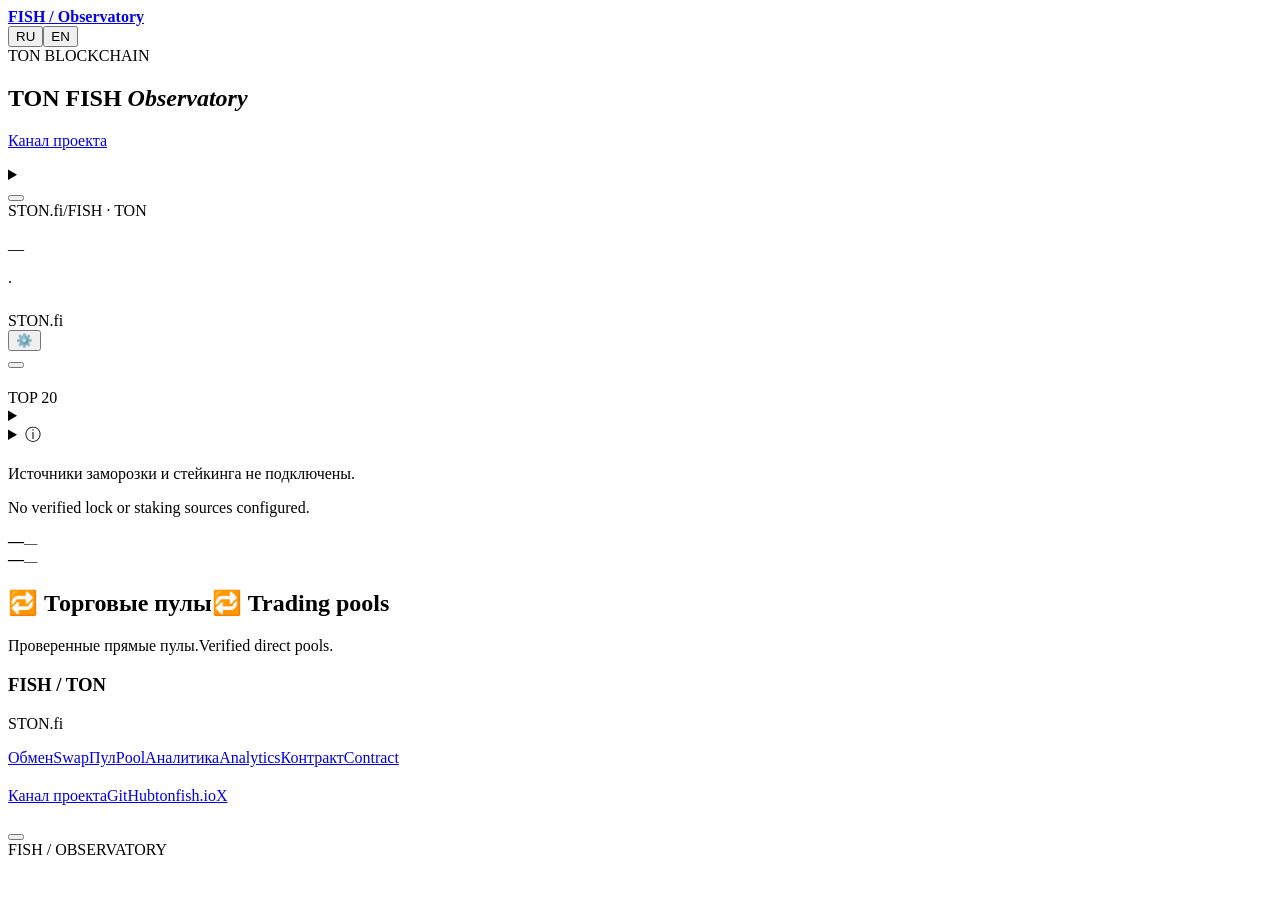
<file: web/page.html>
<!doctype html>
<html lang="ru"><head>
<meta charset="utf-8"><meta name="viewport" content="width=device-width,initial-scale=1">
<meta name="theme-color" content="#070d21"><meta name="description" content="FISH Observatory — сделки STON.fi, держатели и подтверждённые сжигания FISH в сети TON.">
<title>TON FISH Observatory</title><style>/*STYLE*/</style>
</head><body id="top">
<header><div class="wrap nav">
<a class="brand" href="#top"><span class="brandMark" aria-hidden="true"></span><strong>FISH<span> / Observatory</span></strong></a>
<nav id="nav" aria-label="Observatory"><a href="#market" data-t="navMarket"></a><a href="#activity" data-t="activity"></a><a href="#wallets" data-t="wallets"></a><a href="#pools" data-t="navLiquidity"></a><a href="#supply" data-t="navSupply"></a><a href="#links" data-t="links"></a></nav>
<div class="langs" aria-label="Language"><button id="ru" lang="ru">RU</button><button id="en" lang="en">EN</button></div>
</div></header>
<main class="wrap"><section class="hero"><div class="herotext"><div class="eyebrow heroChain"><span class="brandInline" data-brand="ton">TON BLOCKCHAIN</span></div><h1>TON FISH <em>Observatory</em></h1><p data-t="intro"></p><div class="introLinks"><a href="#market" data-t="toMarket"></a><a href="https://t.me/tonfish_en" target="_blank" rel="noopener noreferrer" data-t="projectChannel">Канал проекта</a></div></div><div class="heroArt" role="img" aria-label="TON FISH"></div></section>
<section class="syncBar" aria-label="Data updates"><div><p id="syncStatus" role="status" aria-live="polite"></p><small id="syncDetail"></small><details id="sectionStatus"><summary id="sectionStatusTitle"></summary><div id="sectionStatusRows"></div></details></div><button id="refreshData" type="button"></button></section>
<section class="panel graph" id="market"><div class="graphTop"><div><div class="eyebrow marketChain"><span class="brandInline" data-brand="ston">STON.fi</span><span>/</span><span class="brandInline" data-brand="project">FISH</span> · <span class="brandInline" data-brand="ton">TON</span></div><h2 data-t="price"></h2><div class="capHeadline"><div id="lastPrice" class="price">—</div><span id="capChange" class="capChange"></span></div><p id="capPeriod" class="note"></p></div><div class="graphControls"><div id="currency" class="tabs" role="group"></div><div id="periods" class="tabs" role="group"></div></div></div>
<div class="chartCaption"><span class="lineKey"></span><span id="chartUnit"></span><span class="sep">·</span><span data-t="burnKey"></span></div>
<div id="plot"></div><section class="volumeBlock" aria-labelledby="volumeTitle"><div class="volumeHeading"><strong id="volumeTitle" data-t="volumeTitle"></strong><div class="volumeKeys"><span id="volumeBuys"></span><span id="volumeSells"></span></div></div><div id="tradeVolume"></div><small id="volumeEmpty" class="note" data-t="volumeEmpty"></small></section><div class="capRange"><span id="capLow"></span><span id="capHigh"></span></div></section>
<section class="summary"><div class="sectionHeading"><h2 data-t="summary"></h2></div><div id="stats"></div></section>

<div class="columns"><section id="activity" class="panel"><div class="sectionHeading"><h2 data-t="activity"></h2><span class="tag dexTag"><span class="brandInline" data-brand="ston">STON.fi</span></span></div><div class="feedFilterBar"><div id="filters" class="tabs"></div><button type="button" id="badgeFilterToggle" aria-controls="badgeFilterPanel" aria-expanded="false"><span aria-hidden="true">⚙️</span> <span data-t="filterButton"></span> <span id="badgeFilterCount" aria-live="polite"></span></button></div><div id="badgeFilterPanel" class="filterPanel" hidden><label class="onlyBadges"><input type="checkbox" id="feedDomains"><span data-t="withBadges"></span></label><div class="tradeSize"><label><input type="checkbox" id="largeTrades"><span data-t="largeTrades"></span></label><label><span data-t="minimumSize"></span><input type="number" min="0" step="any" value="20" inputmode="decimal" id="minTradeSize" disabled></label></div><div class="filterBadgesHeading"><strong data-t="filterByBadges"></strong><button type="button" id="clearBadgeFilters" data-t="filterReset"></button></div><input type="search" id="badgeFilterSearch" class="badgeFilterSearch" autocomplete="off" spellcheck="false" aria-label="Search badges"><div id="badgeFilterList" class="badgeFilterList"></div><p class="filterHint" data-t="filterHint"></p></div><div id="feed"></div><button class="more" id="more"></button></section>
<section id="wallets" class="panel"><div class="sectionHeading"><h2 data-t="wallets"></h2><span class="tag">TOP 20</span></div><div class="tabs" id="views"></div><div id="sellerPeriods" class="smallTabs"></div><details class="walletSearch"><summary data-t="walletSearch"></summary><form class="walletSearchForm" id="walletSearchForm"><input id="walletQuery" aria-label="TON" type="search" maxlength="253" spellcheck="false" autocapitalize="off" autocomplete="off" required><button id="walletFind" type="submit"></button></form><div class="walletResult" id="walletResult" role="status" hidden></div></details><details class="badgeLegend"><summary><span aria-hidden="true">ⓘ </span><span data-t="badgeLegend"></span></summary><dl><dt>OG</dt><dd data-t="badgeOg"></dd><dt>+888</dt><dd data-t="badgeFragment"></dd><dt>0000.ton</dt><dd data-t="badgeDigits"></dd><dt>🔥</dt><dd data-t="badgeBurn"></dd></dl></details><div id="rank"></div><button id="holdersMore" type="button" class="more" aria-controls="rank" aria-expanded="false" hidden></button></section></div>
<section id="supply" class="panel resources supplyPanel"><h2 data-t="supplyTitle"></h2><p class="note" lang="ru">Источники заморозки и стейкинга не подключены.</p><p class="note" lang="en">No verified lock or staking sources configured.</p><div class="supplyGrid"><div><span data-t="supplyFrozen"></span><strong id="frozenTotal">—</strong><small id="frozenUsd">—</small></div><div><span data-t="supplyStaked"></span><strong id="stakingTotal">—</strong><small id="stakingUsd">—</small></div></div></section>
<section id="pools" class="panel resources" aria-labelledby="pools-title"><h2 id="pools-title"><span lang="ru">🔁 Торговые пулы</span><span lang="en">🔁 Trading pools</span></h2><p class="poolIntro"><span lang="ru">Проверенные прямые пулы.</span><span lang="en">Verified direct pools.</span></p><div class="poolGrid knownPools"><article class="poolCard" data-quote-address="EQAAAAAAAAAAAAAAAAAAAAAAAAAAAAAAAAAAAAAAAAAAAM9c"><h3>FISH / TON</h3><p>STON.fi</p><div class="poolActions"><a href="https://app.ston.fi/swap?ft=EQATcUc69sGSCCMSadsVUKdGwM1BMKS-HKCWGPk60xZGgwsK&amp;tt=TON"><span lang="ru">Обмен</span><span lang="en">Swap</span></a><a href="https://app.ston.fi/pools/EQCVflRjTn91FKGZzy2UTHgLn3hG3TsOlQIsAOPcB57K5gT5"><span lang="ru">Пул</span><span lang="en">Pool</span></a><a href="https://www.geckoterminal.com/ton/pools/EQCVflRjTn91FKGZzy2UTHgLn3hG3TsOlQIsAOPcB57K5gT5"><span lang="ru">Аналитика</span><span lang="en">Analytics</span></a><a href="https://gram.org/address/EQCVflRjTn91FKGZzy2UTHgLn3hG3TsOlQIsAOPcB57K5gT5"><span lang="ru">Контракт</span><span lang="en">Contract</span></a></div></article></div><div class="poolGrid" id="discoveredPools" hidden></div><p class="poolSources" id="poolChecked"></p></section>
<section id="links" class="panel resources"><h2 data-t="links"></h2><div class="resourcesGrid"><article><h3 data-t="projectResources"></h3><div class="resourceList"><a href="https://t.me/tonfish_en" target="_blank" rel="noopener noreferrer" data-t="projectChannel">Канал проекта</a><a href="https://github.com/Freebielife/FISH">GitHub</a><a href="https://www.tonfish.io/" target="_blank" rel="noopener noreferrer">tonfish.io</a><a href="https://twitter.com/tonfish_tg" target="_blank" rel="noopener noreferrer">X</a></div></article><article><h3 data-t="contractLabel"></h3><p class="contract" id="contractAddress"></p><div class="resourceList"><a id="contract" data-t="exploreContract"></a><button id="copy"></button></div></article></div></section>
<footer><span>FISH / OBSERVATORY</span><a href="#top" data-t="up"></a></footer></main>

<script id="snapshot" type="application/json">__SNAPSHOT__</script><script>/*LOADER*/</script><script>/*MARKET_CAP*/</script><script>/*ICONS*/</script><script>/*APP*/</script></body></html>
</file>
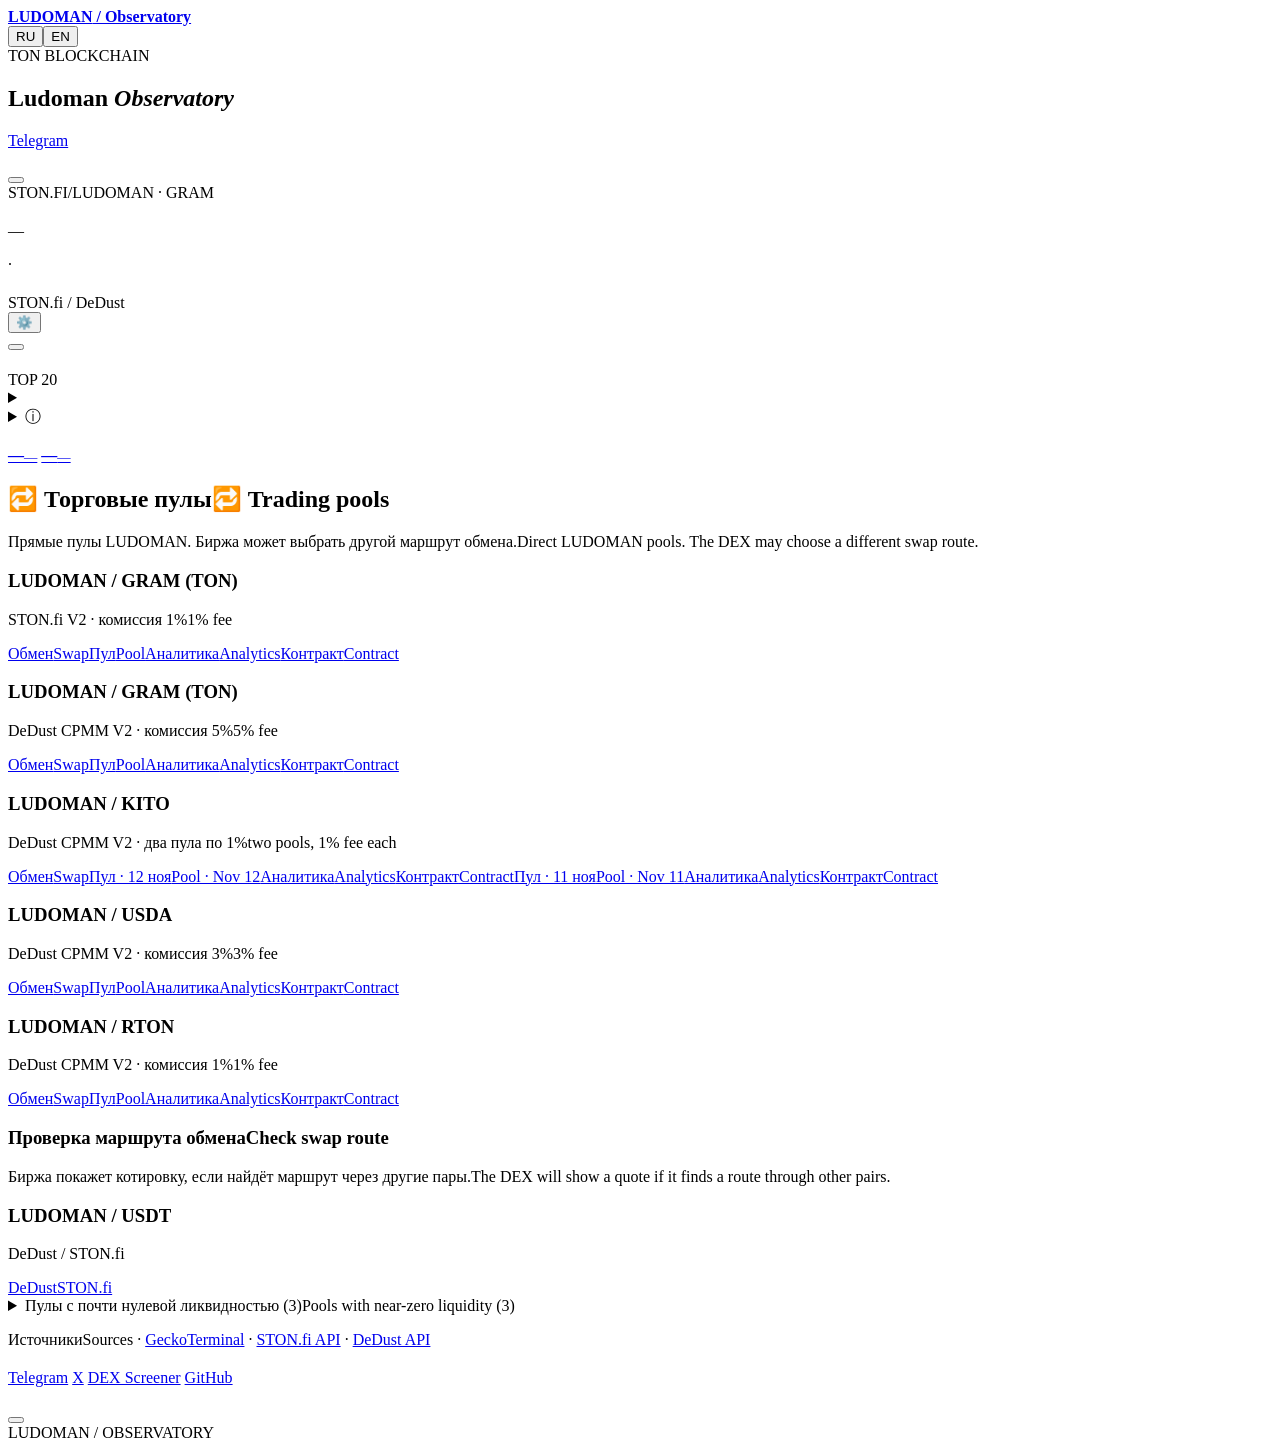
<file: reference/web/page.html>
<!doctype html>
<html lang="ru"><head>
<meta charset="utf-8"><meta name="viewport" content="width=device-width,initial-scale=1">
<meta name="theme-color" content="#070d21"><meta name="description" content="LUDOMAN Observatory — сделки STON.fi и DeDust, держатели и подтверждённые сжигания LUDOMAN в сети TON.">
<title>Ludoman Observatory</title><style>/*STYLE*/</style>
</head><body id="top">
<header><div class="wrap nav">
<a class="brand" href="#top"><span class="brandMark" aria-hidden="true"></span><strong>LUDOMAN<span> / Observatory</span></strong></a>
<nav id="nav" aria-label="Observatory"><a href="#market" data-t="navMarket"></a><a href="#activity" data-t="activity"></a><a href="#wallets" data-t="wallets"></a><a href="#pools" data-t="navLiquidity"></a><a href="#supply" data-t="navSupply"></a><a href="#links" data-t="links"></a></nav>
<div class="langs" aria-label="Language"><button id="ru" lang="ru">RU</button><button id="en" lang="en">EN</button></div>
</div></header>
<main class="wrap"><section class="hero"><div class="herotext"><div class="eyebrow heroChain"><span class="brandInline" data-brand="ton">TON BLOCKCHAIN</span></div><h1>Ludoman <em>Observatory</em></h1><p data-t="intro"></p><div class="introLinks"><a href="#market" data-t="toMarket"></a><a href="https://t.me/the1000ludoman" target="_blank" rel="noopener noreferrer">Telegram</a></div></div><div class="heroArt" role="img" aria-label="Ludoman"></div></section>
<section class="syncBar" aria-label="Data updates"><div><p id="syncStatus" role="status" aria-live="polite"></p><small id="syncDetail"></small></div><button id="refreshData" type="button"></button></section>
<section class="panel graph" id="market"><div class="graphTop"><div><div class="eyebrow marketChain"><span class="brandInline" data-brand="ston">STON.FI</span><span>/</span><span class="brandInline" data-brand="ludoman">LUDOMAN</span> · <span class="brandInline" data-brand="gram">GRAM</span></div><h2 data-t="price"></h2><div class="capHeadline"><div id="lastPrice" class="price">—</div><span id="capChange" class="capChange"></span></div><p id="capPeriod" class="note"></p></div><div class="graphControls"><div id="currency" class="tabs" role="group"></div><div id="periods" class="tabs" role="group"></div></div></div>
<div class="chartCaption"><span class="lineKey"></span><span id="chartUnit"></span><span class="sep">·</span><span data-t="burnKey"></span></div>
<div id="plot"></div><section class="volumeBlock" aria-labelledby="volumeTitle"><div class="volumeHeading"><strong id="volumeTitle" data-t="volumeTitle"></strong><div class="volumeKeys"><span id="volumeBuys"></span><span id="volumeSells"></span></div></div><div id="tradeVolume"></div><small id="volumeEmpty" class="note" data-t="volumeEmpty"></small></section><div class="capRange"><span id="capLow"></span><span id="capHigh"></span></div></section>
<section class="summary"><div class="sectionHeading"><h2 data-t="summary"></h2></div><div id="stats"></div></section>

<div class="columns"><section id="activity" class="panel"><div class="sectionHeading"><h2 data-t="activity"></h2><span class="tag dexTag"><span class="brandInline" data-brand="ston">STON.fi</span> / <span class="brandInline" data-brand="dedust">DeDust</span></span></div><div class="feedFilterBar"><div id="filters" class="tabs"></div><button type="button" id="badgeFilterToggle" aria-controls="badgeFilterPanel" aria-expanded="false"><span aria-hidden="true">⚙️</span> <span data-t="filterButton"></span> <span id="badgeFilterCount" aria-live="polite"></span></button></div><div id="badgeFilterPanel" class="filterPanel" hidden><label class="onlyBadges"><input type="checkbox" id="feedDomains"><span data-t="withBadges"></span></label><div class="tradeSize"><label><input type="checkbox" id="largeTrades"><span data-t="largeTrades"></span></label><label><span data-t="minimumSize"></span><input type="number" min="0" step="any" value="20" inputmode="decimal" id="minTradeSize" disabled></label></div><div class="filterBadgesHeading"><strong data-t="filterByBadges"></strong><button type="button" id="clearBadgeFilters" data-t="filterReset"></button></div><input type="search" id="badgeFilterSearch" class="badgeFilterSearch" autocomplete="off" spellcheck="false" aria-label="Search badges"><div id="badgeFilterList" class="badgeFilterList"></div><p class="filterHint" data-t="filterHint"></p></div><div id="feed"></div><button class="more" id="more"></button></section>
<section id="wallets" class="panel"><div class="sectionHeading"><h2 data-t="wallets"></h2><span class="tag">TOP 20</span></div><div class="tabs" id="views"></div><div id="sellerPeriods" class="smallTabs"></div><details class="walletSearch"><summary data-t="walletSearch"></summary><form class="walletSearchForm" id="walletSearchForm"><input id="walletQuery" aria-label="TON" type="search" maxlength="253" spellcheck="false" autocapitalize="off" autocomplete="off" required><button id="walletFind" type="submit"></button></form><div class="walletResult" id="walletResult" role="status" hidden></div></details><details class="badgeLegend"><summary><span aria-hidden="true">ⓘ </span><span data-t="badgeLegend"></span></summary><dl><dt>OG</dt><dd data-t="badgeOg"></dd><dt>+888</dt><dd data-t="badgeFragment"></dd><dt>0000.ton</dt><dd data-t="badgeDigits"></dd><dt>author NFT</dt><dd data-t="badgeAuthor"></dd><dt>JVault</dt><dd data-t="badgeStaking"></dd><dt data-badge-key="vnuk">VNUK</dt><dd data-t="badgeVnuk"></dd><dt data-badge-key="joystick">Joystick</dt><dd data-t="badgeJoystick"></dd><dt data-badge-key="phoenix">Phoenix</dt><dd data-t="badgePhoenix"></dd><dt data-badge-key="arni">ARNI</dt><dd data-t="badgeArni"></dd><dt data-badge-key="napiwas">NAPIWAS</dt><dd data-t="badgeNapiwas"></dd><dt>🔵 NFT</dt><dd data-t="badgeBlue"></dd><dt>🔥</dt><dd data-t="badgeBurn"></dd></dl></details><div id="rank"></div></section></div>
<section id="supply" class="panel resources supplyPanel" aria-labelledby="supplyTitle">
<h2 id="supplyTitle" data-t="supplyTitle"></h2>
<div class="supplyGrid">
<a href="https://tonraffles.app/lock/EQDbKihXMZuNfl7m7VcNrHIyYYYgCFPhccIqNN_ocNn-PBCb" target="_blank" rel="noopener noreferrer"><span data-t="supplyFrozen"></span><strong id="frozenTotal">—</strong><small id="frozenUsd" class="supplyUsd">—</small><small data-t="supplyFrozenHint"></small></a>
<a href="https://tonviewer.com/EQANDE3kcYMMSkumPIuj0BWLi2kTTRXng6FSYrvRbEpUv877" target="_blank" rel="noopener noreferrer"><span data-t="supplyStaked"></span><strong id="stakingTotal">—</strong><small id="stakingUsd" class="supplyUsd">—</small><small data-t="supplyStakedHint"></small></a>
</div></section>
<section id="pools" class="panel resources" aria-labelledby="pools-title">
<h2 id="pools-title"><span lang="ru">🔁 Торговые пулы</span><span lang="en">🔁 Trading pools</span></h2>
<p class="poolIntro"><span lang="ru">Прямые пулы LUDOMAN. Биржа может выбрать другой маршрут обмена.</span><span lang="en">Direct LUDOMAN pools. The DEX may choose a different swap route.</span></p>
<div class="poolGrid knownPools"><article class="poolCard">
<h3>LUDOMAN / GRAM (TON)</h3><p>STON.fi V2 · <span lang="ru">комиссия 1%</span><span lang="en">1% fee</span></p>
<div class="poolActions"><a href="https://app.ston.fi/swap?ft=EQDbKihXMZuNfl7m7VcNrHIyYYYgCFPhccIqNN_ocNn-PBCb&amp;tt=TON" target="_blank" rel="noopener noreferrer"><span lang="ru">Обмен</span><span lang="en">Swap</span></a><a href="https://app.ston.fi/pools/EQDUK1q0zadi3cWKYZrqtIIavMazqgYKIFYRDBBhlIPTxQAV" target="_blank" rel="noopener noreferrer"><span lang="ru">Пул</span><span lang="en">Pool</span></a><a href="https://www.geckoterminal.com/ton/pools/EQDUK1q0zadi3cWKYZrqtIIavMazqgYKIFYRDBBhlIPTxQAV" target="_blank" rel="noopener noreferrer"><span lang="ru">Аналитика</span><span lang="en">Analytics</span></a><a href="https://gram.org/address/EQDUK1q0zadi3cWKYZrqtIIavMazqgYKIFYRDBBhlIPTxQAV" target="_blank" rel="noopener noreferrer"><span lang="ru">Контракт</span><span lang="en">Contract</span></a></div>
</article><article class="poolCard">
<h3>LUDOMAN / GRAM (TON)</h3><p>DeDust CPMM V2 · <span lang="ru">комиссия 5%</span><span lang="en">5% fee</span></p>
<div class="poolActions"><a href="https://dedust.io/swap/EQDbKihXMZuNfl7m7VcNrHIyYYYgCFPhccIqNN_ocNn-PBCb/TON" target="_blank" rel="noopener noreferrer"><span lang="ru">Обмен</span><span lang="en">Swap</span></a><a href="https://dedust.io/pools/EQAVfl9Mvs1XL1umqTGi98ZliQaUnv9bi17UBI15gQbO78JD" target="_blank" rel="noopener noreferrer"><span lang="ru">Пул</span><span lang="en">Pool</span></a><a href="https://www.geckoterminal.com/ton/pools/EQAVfl9Mvs1XL1umqTGi98ZliQaUnv9bi17UBI15gQbO78JD" target="_blank" rel="noopener noreferrer"><span lang="ru">Аналитика</span><span lang="en">Analytics</span></a><a href="https://gram.org/address/EQAVfl9Mvs1XL1umqTGi98ZliQaUnv9bi17UBI15gQbO78JD" target="_blank" rel="noopener noreferrer"><span lang="ru">Контракт</span><span lang="en">Contract</span></a></div>
</article><article class="poolCard">
<h3>LUDOMAN / KITO</h3><p>DeDust CPMM V2 · <span lang="ru">два пула по 1%</span><span lang="en">two pools, 1% fee each</span></p>
<div class="poolActions"><a href="https://dedust.io/swap/EQDbKihXMZuNfl7m7VcNrHIyYYYgCFPhccIqNN_ocNn-PBCb/EQCSLLVQ8qdhEqZUKaiKU7F6sVfnNPmQ4FsCpCo8olo795LP" target="_blank" rel="noopener noreferrer"><span lang="ru">Обмен</span><span lang="en">Swap</span></a><a href="https://dedust.io/pools/EQCZZLM3GSpiy9wThrt3HmQ5hyvJe40jk29dpIkCg3IS5S4M" target="_blank" rel="noopener noreferrer"><span lang="ru">Пул · 12 ноя</span><span lang="en">Pool · Nov 12</span></a><a href="https://www.geckoterminal.com/ton/pools/EQCZZLM3GSpiy9wThrt3HmQ5hyvJe40jk29dpIkCg3IS5S4M" target="_blank" rel="noopener noreferrer"><span lang="ru">Аналитика</span><span lang="en">Analytics</span></a><a href="https://gram.org/address/EQCZZLM3GSpiy9wThrt3HmQ5hyvJe40jk29dpIkCg3IS5S4M" target="_blank" rel="noopener noreferrer"><span lang="ru">Контракт</span><span lang="en">Contract</span></a><a href="https://dedust.io/pools/EQCJJiws0e1N7U-SprEyAWgaoVtbJuBTpHSw_yV1oz5sI8ZP" target="_blank" rel="noopener noreferrer"><span lang="ru">Пул · 11 ноя</span><span lang="en">Pool · Nov 11</span></a><a href="https://www.geckoterminal.com/ton/pools/EQCJJiws0e1N7U-SprEyAWgaoVtbJuBTpHSw_yV1oz5sI8ZP" target="_blank" rel="noopener noreferrer"><span lang="ru">Аналитика</span><span lang="en">Analytics</span></a><a href="https://gram.org/address/EQCJJiws0e1N7U-SprEyAWgaoVtbJuBTpHSw_yV1oz5sI8ZP" target="_blank" rel="noopener noreferrer"><span lang="ru">Контракт</span><span lang="en">Contract</span></a></div>
</article><article class="poolCard">
<h3>LUDOMAN / USDA</h3><p>DeDust CPMM V2 · <span lang="ru">комиссия 3%</span><span lang="en">3% fee</span></p>
<div class="poolActions"><a href="https://dedust.io/swap/EQDbKihXMZuNfl7m7VcNrHIyYYYgCFPhccIqNN_ocNn-PBCb/EQBFzVi0BUoGQ79Ld7o41_l1soo5BClojFkVz0oxXk1R9rAM" target="_blank" rel="noopener noreferrer"><span lang="ru">Обмен</span><span lang="en">Swap</span></a><a href="https://dedust.io/pools/EQCDSMFo5WgFtzQe7GF24_HQFkhLYEgv4i5_FndFA8d3PHfk" target="_blank" rel="noopener noreferrer"><span lang="ru">Пул</span><span lang="en">Pool</span></a><a href="https://www.geckoterminal.com/ton/pools/EQCDSMFo5WgFtzQe7GF24_HQFkhLYEgv4i5_FndFA8d3PHfk" target="_blank" rel="noopener noreferrer"><span lang="ru">Аналитика</span><span lang="en">Analytics</span></a><a href="https://gram.org/address/EQCDSMFo5WgFtzQe7GF24_HQFkhLYEgv4i5_FndFA8d3PHfk" target="_blank" rel="noopener noreferrer"><span lang="ru">Контракт</span><span lang="en">Contract</span></a></div>
</article><article class="poolCard">
<h3>LUDOMAN / RTON</h3><p>DeDust CPMM V2 · <span lang="ru">комиссия 1%</span><span lang="en">1% fee</span></p>
<div class="poolActions"><a href="https://dedust.io/swap/EQDbKihXMZuNfl7m7VcNrHIyYYYgCFPhccIqNN_ocNn-PBCb/EQDTTEFpHZWcUZNijMp6xQhe1aEdNyuFw-UIe-DArz5_b4lV" target="_blank" rel="noopener noreferrer"><span lang="ru">Обмен</span><span lang="en">Swap</span></a><a href="https://dedust.io/pools/EQC_-e-An_00rgQXBAj6cRNCUregI3SFfUjGX8_5kzqtXjeZ" target="_blank" rel="noopener noreferrer"><span lang="ru">Пул</span><span lang="en">Pool</span></a><a href="https://www.geckoterminal.com/ton/pools/EQC_-e-An_00rgQXBAj6cRNCUregI3SFfUjGX8_5kzqtXjeZ" target="_blank" rel="noopener noreferrer"><span lang="ru">Аналитика</span><span lang="en">Analytics</span></a><a href="https://gram.org/address/EQC_-e-An_00rgQXBAj6cRNCUregI3SFfUjGX8_5kzqtXjeZ" target="_blank" rel="noopener noreferrer"><span lang="ru">Контракт</span><span lang="en">Contract</span></a></div>
</article></div>
<div class="poolGrid" id="discoveredPools" hidden></div>
<p class="poolSources" id="poolChecked"></p>
<div class="poolRoute">
<h3><span lang="ru">Проверка маршрута обмена</span><span lang="en">Check swap route</span></h3>
<p><span lang="ru">Биржа покажет котировку, если найдёт маршрут через другие пары.</span><span lang="en">The DEX will show a quote if it finds a route through other pairs.</span></p>
<article class="poolCard">
<h3>LUDOMAN / USDT</h3><p>DeDust / STON.fi</p>
<div class="poolActions"><a href="https://dedust.io/swap/EQDbKihXMZuNfl7m7VcNrHIyYYYgCFPhccIqNN_ocNn-PBCb/EQCxE6mUtQJKFnGfaROTKOt1lZbDiiX1kCixRv7Nw2Id_sDs" target="_blank" rel="noopener noreferrer">DeDust</a><a href="https://app.ston.fi/swap?ft=EQDbKihXMZuNfl7m7VcNrHIyYYYgCFPhccIqNN_ocNn-PBCb&amp;tt=EQCxE6mUtQJKFnGfaROTKOt1lZbDiiX1kCixRv7Nw2Id_sDs" target="_blank" rel="noopener noreferrer">STON.fi</a></div>
</article>
</div>
<details class="poolTiny"><summary><span lang="ru">Пулы с почти нулевой ликвидностью (3)</span><span lang="en">Pools with near-zero liquidity (3)</span></summary>
<div class="poolGrid knownPools"><article class="poolCard">
<h3>LUDOMAN / GRAM (TON)</h3><p>DeDust V1 · <span lang="ru">комиссия 0,25%</span><span lang="en">0.25% fee</span></p>
<div class="poolActions"><a href="https://gram.org/address/EQDIJ0ZY3yMhKdWoTLVVtSPBJmvAURRJ1n40-8Cj8ybDiRf8" target="_blank" rel="noopener noreferrer"><span lang="ru">Контракт пула</span><span lang="en">Pool contract</span></a></div>
</article><article class="poolCard">
<h3>LUDOMAN / WEB</h3><p>STON.fi V2 · <span lang="ru">комиссия 0,30%</span><span lang="en">0.30% fee</span></p>
<div class="poolActions"><a href="https://gram.org/address/EQCZ2ORFgEUUA8wfnFMFMhJJDDur-0EmxMZmBZECDsvERPXY" target="_blank" rel="noopener noreferrer"><span lang="ru">Контракт пула</span><span lang="en">Pool contract</span></a></div>
</article><article class="poolCard">
<h3>LUDOMAN / WEB</h3><p>DeDust V1 · <span lang="ru">комиссия 0,25%</span><span lang="en">0.25% fee</span></p>
<div class="poolActions"><a href="https://gram.org/address/EQCzHg_9w8PpJkvZZY7cicI8G_Xj8GfDNhJnHlaeq7wwvjdM" target="_blank" rel="noopener noreferrer"><span lang="ru">Контракт пула</span><span lang="en">Pool contract</span></a></div>
</article></div></details>
<p class="poolSources"><span lang="ru">Источники</span><span lang="en">Sources</span> · <a href="https://api.geckoterminal.com/api/v2/networks/ton/tokens/EQDbKihXMZuNfl7m7VcNrHIyYYYgCFPhccIqNN_ocNn-PBCb/pools" target="_blank" rel="noopener noreferrer">GeckoTerminal</a> · <a href="https://docs.ston.fi/developer-section/dex/api/reference" target="_blank" rel="noopener noreferrer">STON.fi API</a> · <a href="https://docs.dedust.io/reference/getting-available-pools" target="_blank" rel="noopener noreferrer">DeDust API</a></p>
</section>
<section id="links" class="panel resources"><h2 data-t="links"></h2>
<div class="resourcesGrid">
<article><h3 data-t="projectResources"></h3><div class="resourceList">
<a href="https://1000ludoman.xyz/" data-t="projectDirectory"></a>
<a href="https://t.me/the1000ludoman">Telegram</a>
<a href="https://x.com/1000LUDOMAN">X</a>
<a href="https://dexscreener.com/ton/EQDUK1q0zadi3cWKYZrqtIIavMazqgYKIFYRDBBhlIPTxQAV">DEX Screener</a>
<a href="https://app.ston.fi/swap?ft=TON&amp;tt=EQDbKihXMZuNfl7m7VcNrHIyYYYgCFPhccIqNN_ocNn-PBCb" data-t="swap"></a>
<a href="https://github.com/Freebielife/Ludoman">GitHub</a></div></article>
<article><h3 data-t="contractLabel"></h3><p class="contract" id="contractAddress"></p>
<div class="resourceList"><a id="contract" data-t="exploreContract"></a><button id="copy"></button></div></article>
</div></section>
<footer><span>LUDOMAN / OBSERVATORY</span><a href="#top" data-t="up"></a></footer></main>
<template id="badge-icon-arni"><img src="__BADGE_ARNI__" alt="" width="18" height="18"></template><template id="badge-icon-blueNft"><img src="__BADGE_BLUE__" alt="" width="18" height="18"></template><template id="badge-icon-staking"><img src="__BADGE_STAKING__" alt="" width="18" height="18"></template><template id="badge-icon-vnuk"><img src="__BADGE_VNUK__" alt="" width="18" height="18"></template><template id="badge-icon-joystick"><img src="__BADGE_JOYSTICK__" alt="" width="18" height="18"></template><template id="badge-icon-phoenix"><img src="__BADGE_PHOENIX__" alt="" width="18" height="18"></template>
<script id="snapshot" type="application/json">__SNAPSHOT__</script><script>/*LOADER*/</script><script>/*MARKET_CAP*/</script><script>/*ICONS*/</script><script>/*APP*/</script></body></html>
</file>
